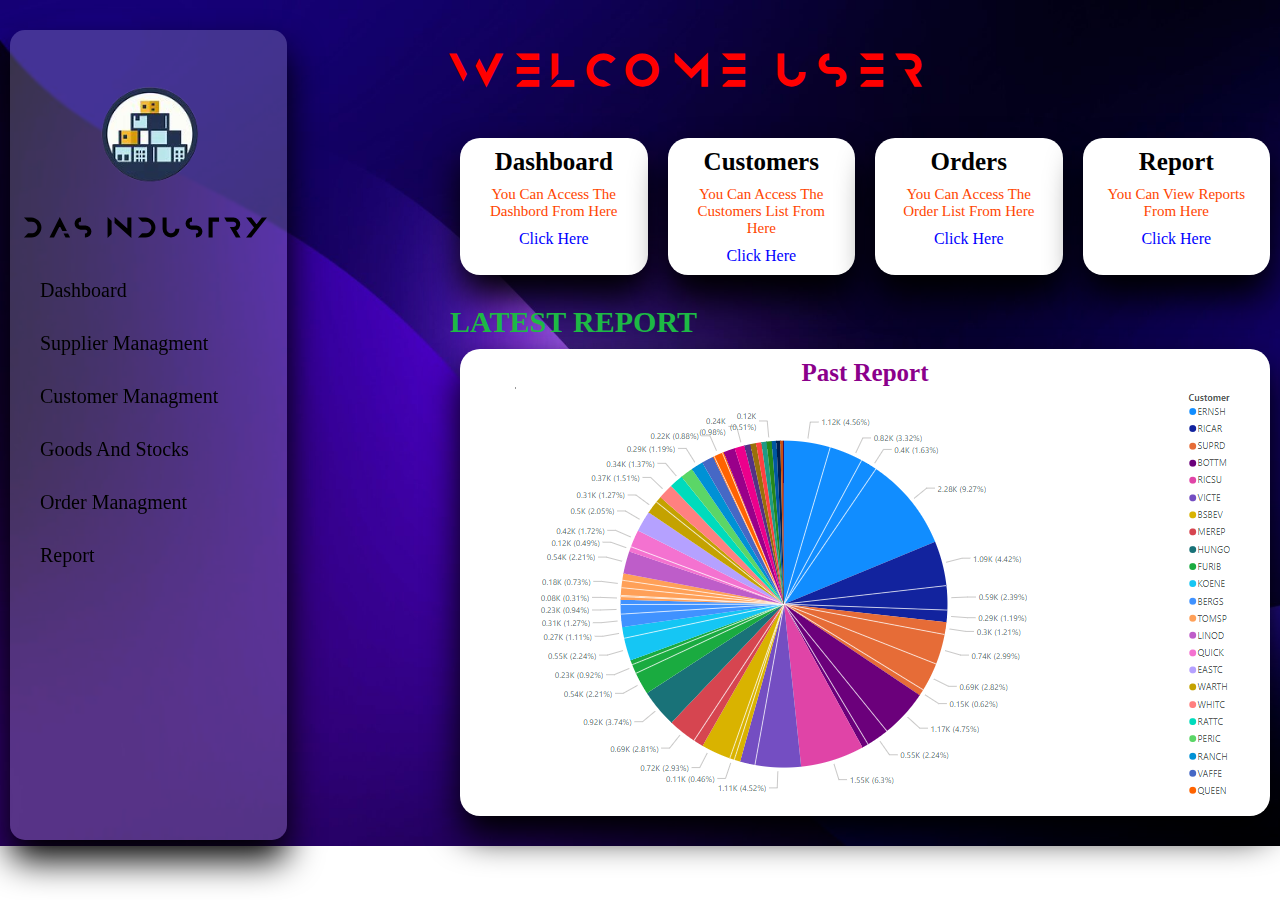
<file: Data Warehouse/index.html>
<!DOCTYPE html>
<html lang="en">
    <head>
        <meta name="viewport" content="width-device-width, initial-scale=1.0">
        <title>Das And Co</title>
        <link rel="stylesheet" href="assets/style.css">
        <link rel="shortcut icon" href="assets/Images/logo.png">
    </head>
    <body>
        <div class="side">
            <div class="logo">
                <a href="index.html"><img src="assets/Images/logo.png" alt="logo"></a>
                <h2>DAS INDUSTRY</h2>
            </div>
            <ul>
                <li onclick="location.href='index.html'"><p>Dashboard</p></li>
                <li onclick="location.href='supply.html'"><p>Supplier Managment</p></li>
                <li onclick="location.href='customer.html'"><p>Customer Managment</p></li>
                <li onclick="location.href='goods.html'"><p>Goods And Stocks</p></li>
                <li onclick="location.href='order.html'"><p>Order Managment</p></li>
                <li onclick="location.href='report.html'"><p>Report</p></li>
            </ul>
        </div>
        <div class="content">
            <h2>Welcome User</h2>
            <div class="sec">
            <div class="card">
                <h3>Dashboard</h3>
                <p>You can access the dashbord from here</p>
                <a href="index.html">Click Here</a>
            </div>
            <div class="card">
                <h3>Customers</h3>
                <p>you can access the customers list from here</p>
                <a href="customer.html">Click Here</a>
            </div>
            <div class="card">
                <h3>Orders</h3>
                <p>you can access the order list from here</p>
                <a href="order.html">Click Here</a>
            </div>
            <div class="card">
                <h3>Report</h3>
                <p>you can view reports from here</p>
                <a href="report.html">Click Here</a>
            </div>
            </div>
        </div>
        <div class="report">
            <h2>Latest Report</h2>
            <div class="box">
                <h3>Past Report</h3>
                <img src="assets/Images/rep.png" alt =report>
        </div>
    </body>
</html>
</file>
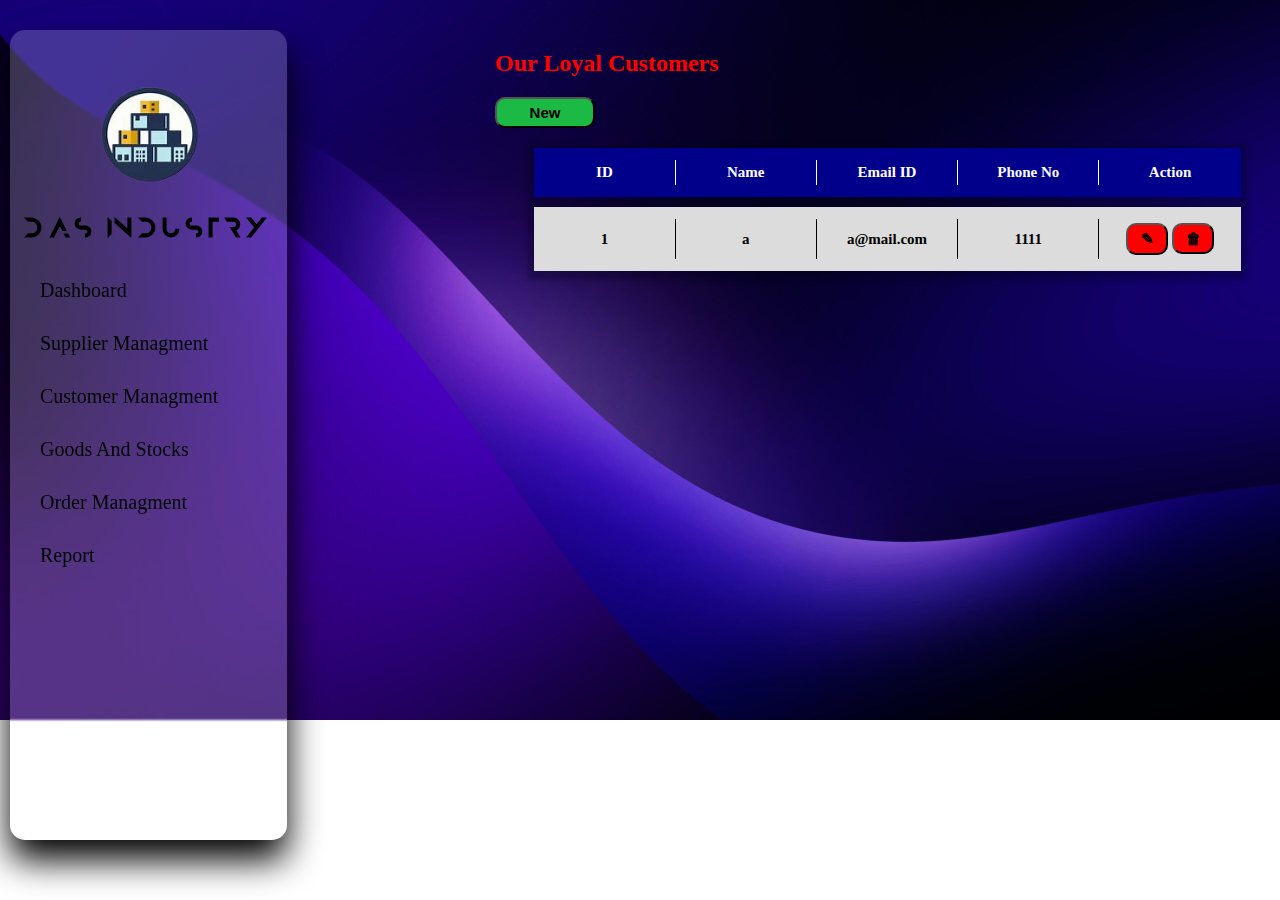
<file: Data Warehouse/customer.html>
<!DOCTYPE html>
<html lang="en">
    <head>
        <meta name="viewport" content="width-device-width, initial-scale=1.0">
        <title>Das And Co</title>
        <link rel="stylesheet" href="assets/cus.css">
        <link rel="shortcut icon" href="assets/Images/logo.png">
    </head>
    <body>
        <div class="side">
            <div class="logo">
                <a href="index.html"><img src="assets/Images/logo.png" alt="logo"></a>
                <h2>DAS INDUSTRY</h2>
            </div>
            <ul>
                <li onclick="location.href='index.html'"><p>Dashboard</p></li>
                <li onclick="location.href='supply.html'"><p>Supplier Managment</p></li>
                <li onclick="location.href='customer.html'"><p>Customer Managment</p></li>
                <li onclick="location.href='goods.html'"><p>Goods And Stocks</p></li>
                <li onclick="location.href='order.html'"><p>Order Managment</p></li>
                <li onclick="location.href='report.html'"><p>Report</p></li>
            </ul>
        </div>
        <div class="content">
            <h2>Our Loyal Customers</h2>
            <button onclick="add()">New</button>
            <div class="table">
                <div class="head">
                    <div class="cell">
                        <p>ID</p>
                    </div>
                    <div class="cell">
                        <p>Name</p>
                    </div>
                    <div class="cell">
                        <p>Email ID</p>
                    </div>
                    <div class="cell">
                        <p>Phone No</p>
                    </div>
                    <div class="cell last">
                        <p>Action</p>
                    </div>
                    </div>
                    <div class="trow ">
                        <div class="cell">
                            <p>1</p>
                        </div>
                        <div class="cell">
                            <p>a</p>
                        </div>
                        <div class="cell">
                            <p>a@mail.com</p>
                        </div>
                        <div class="cell">
                            <p>1111</p>
                        </div>
                        <div class="cell last">
                            <button onclick="update()">&#9998;</button>
                            <button onclick="del(this)">&#128465;</button>
                        </div>
                    </div>
            </div>
        </div> 
        <div class="pop" id="pop">
                <div id="aform">
                    <h2>Add User</h2>
                    <form>
                        <input type="text" placeholder="Name" required>
                        <input type="email" placeholder="Email ID" required>
                        <input type="tel" placeholder="Phone No" required>
                        <button type="submit">Add</button>
                    </form>
                </div>
        </div>
        <div class="pop" id="pop1">
                <div id="uform">
                    <form>
                        <h2>Update User</h2>
                        <input type="text" placeholder="Name" required>
                        <input type="email" placeholder="Email ID" required>
                        <input type="tel" placeholder="Phone No" required>
                        <button type="submit">Update</button>
                    </form>
                </div>
            </div>
        </div>
    <script>
        let p=document.getElementById("pop");
        let j=document.getElementById("pop1");
        function add(){
            if (p.style.display=="none"){
                p.style.display="block";
            }else{
                p.style.display="none";
            }
        }
        function update(){
            if (j.style.display=="none"){
                j.style.display="block";
            }else{
                j.style.display="none";
            }
        }
        function del(btn){
            var r=btn.parentNode.parentNode;
            r.parentNode.removeChild(r);
        }
    </script>
    </body>
</html>
</file>
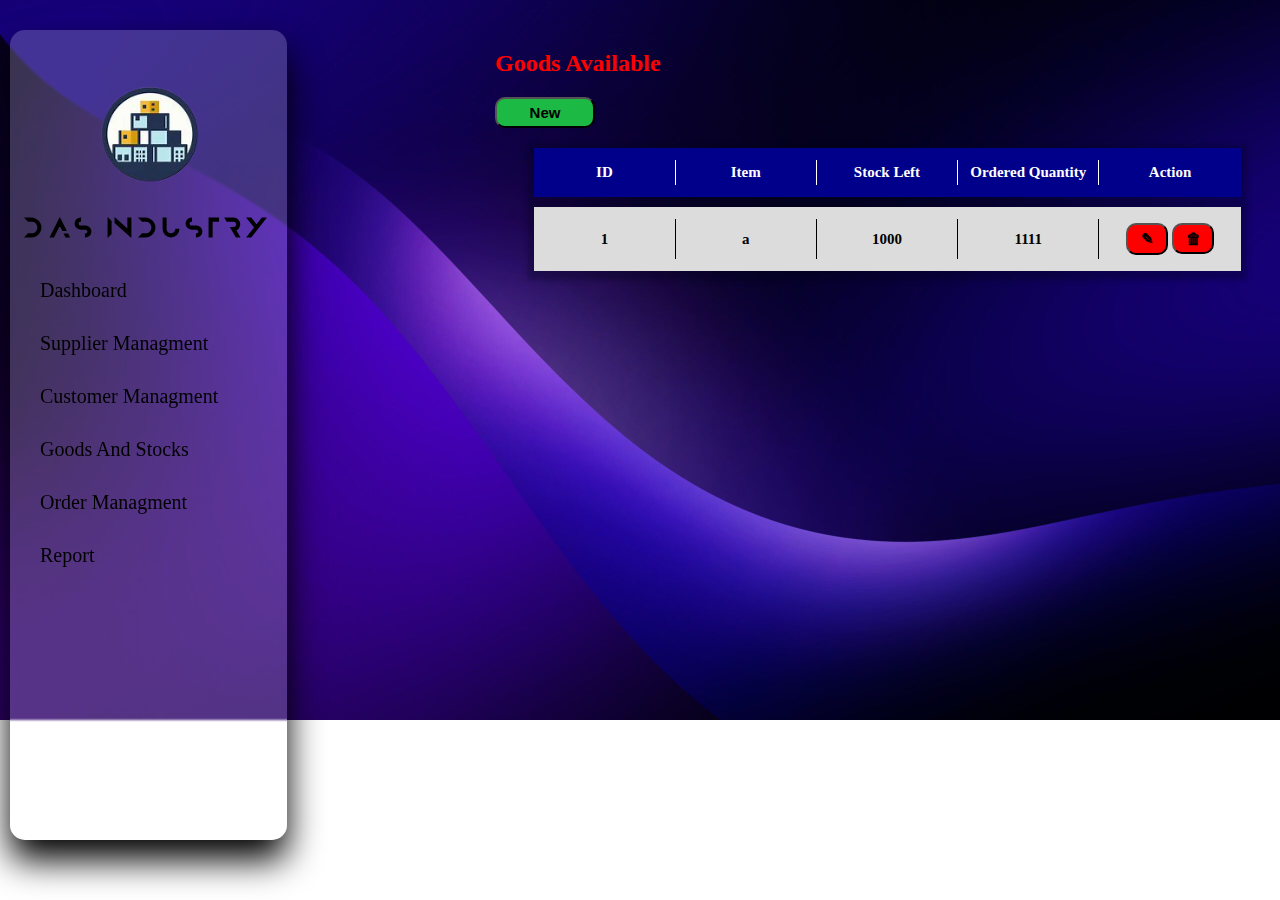
<file: Data Warehouse/goods.html>
<!DOCTYPE html>
<html lang="en">
    <head>
        <meta name="viewport" content="width-device-width, initial-scale=1.0">
        <title>Das And Co</title>
        <link rel="stylesheet" href="assets/cus.css">
        <link rel="shortcut icon" href="assets/Images/logo.png">
    </head>
    <body>
        <div class="side">
            <div class="logo">
                <a href="index.html"><img src="assets/Images/logo.png" alt="logo"></a>
                <h2>DAS INDUSTRY</h2>
            </div>
            <ul>
                <li onclick="location.href='index.html'"><p>Dashboard</p></li>
                <li onclick="location.href='supply.html'"><p>Supplier Managment</p></li>
                <li onclick="location.href='customer.html'"><p>Customer Managment</p></li>
                <li onclick="location.href='goods.html'"><p>Goods And Stocks</p></li>
                <li onclick="location.href='order.html'"><p>Order Managment</p></li>
                <li onclick="location.href='report.html'"><p>Report</p></li>
            </ul>
        </div>
        <div class="content">
            <h2>Goods Available</h2>
            <button onclick="add()">New</button>
            <div class="table">
                <div class="head">
                    <div class="cell">
                        <p>ID</p>
                    </div>
                    <div class="cell">
                        <p>Item</p>
                    </div>
                    <div class="cell">
                        <p>Stock Left</p>
                    </div>
                    <div class="cell">
                        <p>Ordered Quantity</p>
                    </div>
                    <div class="cell last">
                        <p>Action</p>
                    </div>
                    </div>
                    <div class="trow ">
                        <div class="cell">
                            <p>1</p>
                        </div>
                        <div class="cell">
                            <p>a</p>
                        </div>
                        <div class="cell">
                            <p>1000</p>
                        </div>
                        <div class="cell">
                            <p>1111</p>
                        </div>
                        <div class="cell last">
                            <button onclick="update()">&#9998;</button>
                            <button onclick="del(this)">&#128465;</button>
                        </div>
                    </div>
            </div>
        </div> 
        <div class="pop" id="pop">
                <div id="aform">
                    <h2>Add Supplier</h2>
                    <form>
                        <input type="text" placeholder="Item Name" required>
                        <input type="number" placeholder="Stock Left" required>
                        <input type="number" placeholder="Ordered Quantity" required>
                        <button type="submit">Add</button>
                    </form>
                </div>
        </div>
        <div class="pop" id="pop1">
                <div id="uform">
                    <form>
                        <h2>Update Stock</h2>
                        <input type="text" placeholder="Item Name" required>
                        <input type="number" placeholder="Stock Left" required>
                        <input type="number" placeholder="Ordered Quantity" required>
                        <button type="submit">Update</button>
                    </form>
                </div>
            </div>
        </div>
    <script>
        let p=document.getElementById("pop");
        let j=document.getElementById("pop1");
        function add(){
            if (p.style.display=="none"){
                p.style.display="block";
            }else{
                p.style.display="none";
            }
        }
        function update(){
            if (j.style.display=="none"){
                j.style.display="block";
            }else{
                j.style.display="none";
            }
        }
        function del(btn){
            var r=btn.parentNode.parentNode;
            r.parentNode.removeChild(r);
        }
    </script>
    </body>
</html>
</file>
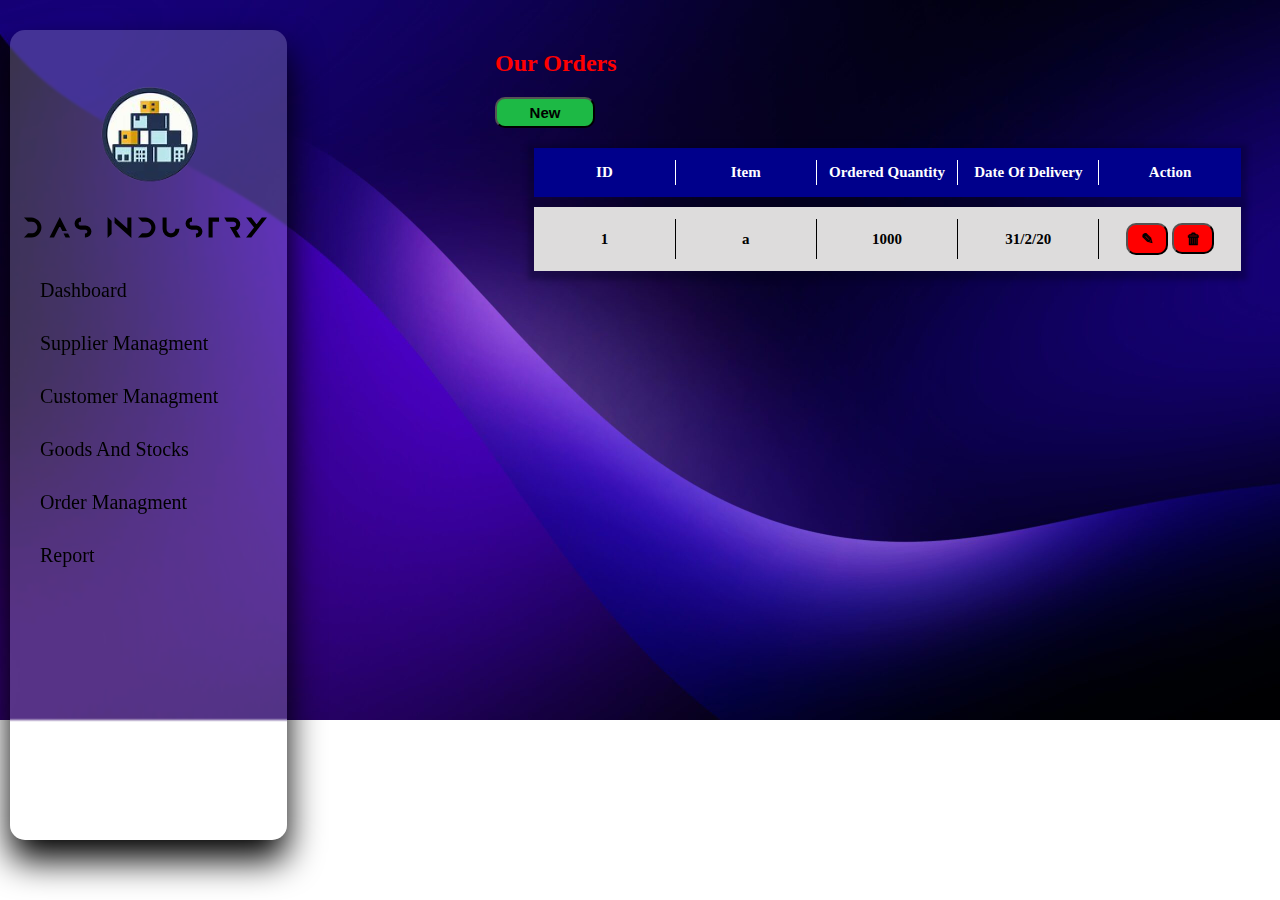
<file: Data Warehouse/order.html>
<!DOCTYPE html>
<html lang="en">
    <head>
        <meta name="viewport" content="width-device-width, initial-scale=1.0">
        <title>Das And Co</title>
        <link rel="stylesheet" href="assets/cus.css">
        <link rel="shortcut icon" href="assets/Images/logo.png">
    </head>
    <body>
        <div class="side">
            <div class="logo">
                <a href="index.html"><img src="assets/Images/logo.png" alt="logo"></a>
                <h2>DAS INDUSTRY</h2>
            </div>
            <ul>
                <li onclick="location.href='index.html'"><p>Dashboard</p></li>
                <li onclick="location.href='supply.html'"><p>Supplier Managment</p></li>
                <li onclick="location.href='customer.html'"><p>Customer Managment</p></li>
                <li onclick="location.href='goods.html'"><p>Goods And Stocks</p></li>
                <li onclick="location.href='order.html'"><p>Order Managment</p></li>
                <li onclick="location.href='report.html'"><p>Report</p></li>
            </ul>
        </div>
        <div class="content">
            <h2>Our Orders</h2>
            <button onclick="add()">New</button>
            <div class="table">
                <div class="head">
                    <div class="cell">
                        <p>ID</p>
                    </div>
                    <div class="cell">
                        <p>Item</p>
                    </div>
                    <div class="cell">
                        <p>Ordered Quantity</p>
                    </div>
                    <div class="cell">
                        <p>Date Of Delivery</p>
                    </div>
                    <div class="cell last">
                        <p>Action</p>
                    </div>
                    </div>
                    <div class="trow ">
                        <div class="cell">
                            <p>1</p>
                        </div>
                        <div class="cell">
                            <p>a</p>
                        </div>
                        <div class="cell">
                            <p>1000</p>
                        </div>
                        <div class="cell">
                            <p>31/2/20</p>
                        </div>
                        <div class="cell last">
                            <button onclick="update()">&#9998;</button>
                            <button onclick="del(this)">&#128465;</button>
                        </div>
                    </div>
            </div>
        </div> 
        <div class="pop" id="pop">
                <div id="aform">
                    <h2>Add Items</h2>
                    <form>
                        <input type="text" placeholder="Item Name" required>
                        <input type="number" placeholder="Quantity" required>
                        <input type="date" placeholder="Date Of Delivery" required>
                        <button type="submit">Add</button>
                    </form>
                </div>
        </div>
        <div class="pop" id="pop1">
                <div id="uform">
                    <form>
                        <h2>Update Order</h2>
                        <input type="text" placeholder="Item Name" required>
                        <input type="number" placeholder="Quantity" required>
                        <input type="date" placeholder="Date Of Delivery" required>
                        <button type="submit">Update</button>
                    </form>
                </div>
            </div>
        </div>
    <script>
        let p=document.getElementById("pop");
        let j=document.getElementById("pop1");
        function add(){
            if (p.style.display=="none"){
                p.style.display="block";
            }else{
                p.style.display="none";
            }
        }
        function update(){
            if (j.style.display=="none"){
                j.style.display="block";
            }else{
                j.style.display="none";
            }
        }
        function del(btn){
            var r=btn.parentNode.parentNode;
            r.parentNode.removeChild(r);
        }
    </script>
    </body>
</html>
</file>
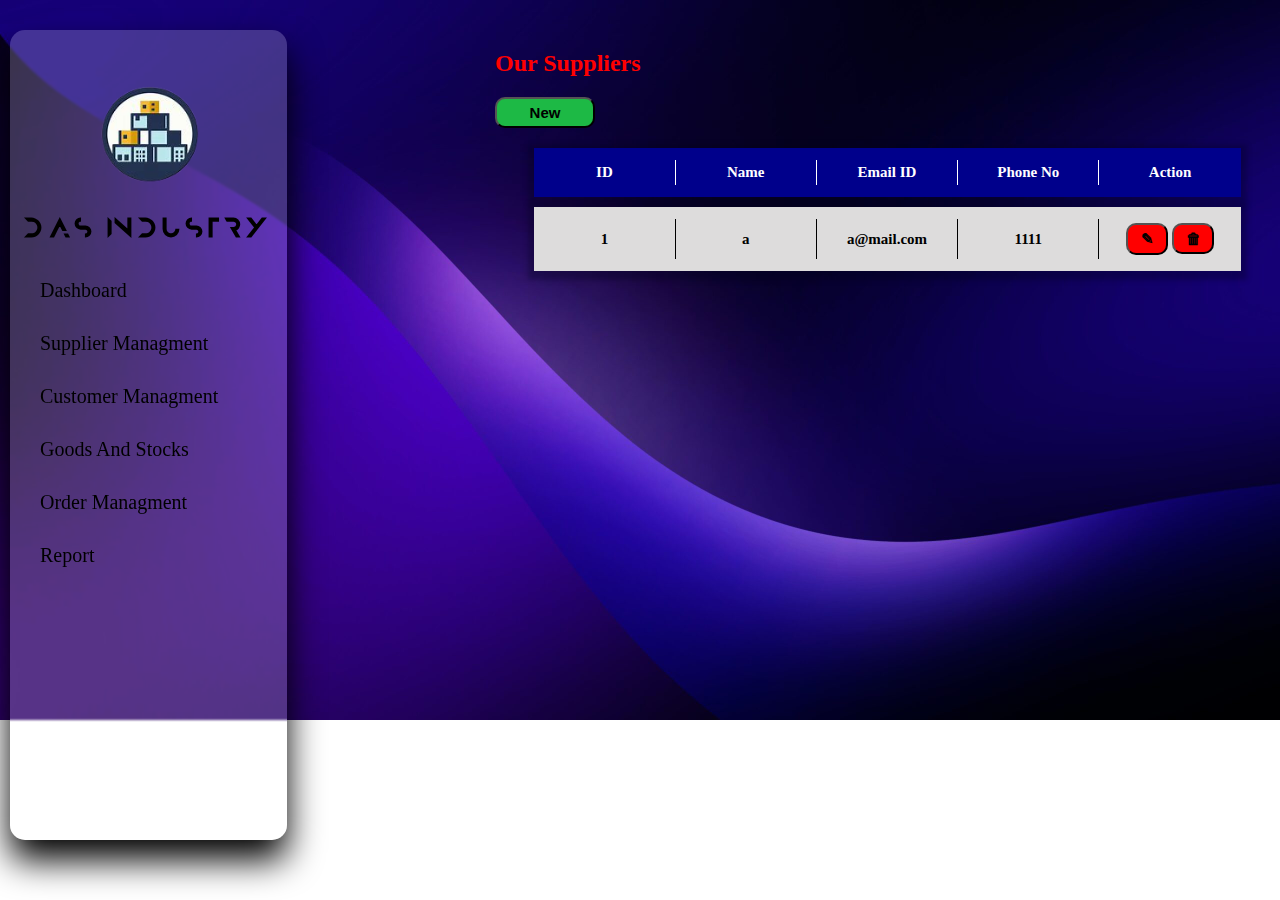
<file: Data Warehouse/supply.html>
<!DOCTYPE html>
<html lang="en">
    <head>
        <meta name="viewport" content="width-device-width, initial-scale=1.0">
        <title>Das And Co</title>
        <link rel="stylesheet" href="assets/cus.css">
        <link rel="shortcut icon" href="assets/Images/logo.png">
    </head>
    <body>
        <div class="side">
            <div class="logo">
                <a href="index.html"><img src="assets/Images/logo.png" alt="logo"></a>
                <h2>DAS INDUSTRY</h2>
            </div>
            <ul>
                <li onclick="location.href='index.html'"><p>Dashboard</p></li>
                <li onclick="location.href='supply.html'"><p>Supplier Managment</p></li>
                <li onclick="location.href='customer.html'"><p>Customer Managment</p></li>
                <li onclick="location.href='goods.html'"><p>Goods And Stocks</p></li>
                <li onclick="location.href='order.html'"><p>Order Managment</p></li>
                <li onclick="location.href='report.html'"><p>Report</p></li>
            </ul>
        </div>
        <div class="content">
            <h2>Our Suppliers</h2>
            <button onclick="add()">New</button>
            <div class="table">
                <div class="head">
                    <div class="cell">
                        <p>ID</p>
                    </div>
                    <div class="cell">
                        <p>Name</p>
                    </div>
                    <div class="cell">
                        <p>Email ID</p>
                    </div>
                    <div class="cell">
                        <p>Phone No</p>
                    </div>
                    <div class="cell last">
                        <p>Action</p>
                    </div>
                    </div>
                    <div class="trow ">
                        <div class="cell">
                            <p>1</p>
                        </div>
                        <div class="cell">
                            <p>a</p>
                        </div>
                        <div class="cell">
                            <p>a@mail.com</p>
                        </div>
                        <div class="cell">
                            <p>1111</p>
                        </div>
                        <div class="cell last">
                            <button onclick="update()">&#9998;</button>
                            <button onclick="del(this)">&#128465;</button>
                        </div>
                    </div>
            </div>
        </div> 
        <div class="pop" id="pop">
                <div id="aform">
                    <h2>Add Supplier</h2>
                    <form>
                        <input type="text" placeholder="Name" required>
                        <input type="email" placeholder="Email ID" required>
                        <input type="tel" placeholder="Phone No" required>
                        <button type="submit">Add</button>
                    </form>
                </div>
        </div>
        <div class="pop" id="pop1">
                <div id="uform">
                    <form>
                        <h2>Update Supplier</h2>
                        <input type="text" placeholder="Name" required>
                        <input type="email" placeholder="Email ID" required>
                        <input type="tel" placeholder="Phone No" required>
                        <button type="submit">Update</button>
                    </form>
                </div>
            </div>
        </div>
    <script>
        let p=document.getElementById("pop");
        let j=document.getElementById("pop1");
        function add(){
            if (p.style.display=="none"){
                p.style.display="block";
            }else{
                p.style.display="none";
            }
        }
        function update(){
            if (j.style.display=="none"){
                j.style.display="block";
            }else{
                j.style.display="none";
            }
        }
        function del(btn){
            var r=btn.parentNode.parentNode;
            r.parentNode.removeChild(r);
        }
    </script>
    </body>
</html>
</file>
<file: Data Warehouse/assets/style.css>
*
{
    padding: 0;
    margin: 0;
    box-sizing: border-box;
}
@font-face {
    font-family: font;
    src: url(font.otf);
}
body
{
    background-image: url(Images/back.jpg);
    background-size: cover;
    background-repeat: no-repeat;
}
.side
{
    width: auto;
    height: 90vh;
    position: fixed;
    top:30px;
    left: 10px;
    padding: 30px 15px;
    background: rgba(255, 255, 255, 0.2);
    backdrop-filter: blur(1px);
    border-radius: 15px;
    box-shadow: 0 20px 35px;
}
.logo
{
    align-items: center;
    font-family: font;
    letter-spacing: 4px;
}
.logo a img
{
    height: 150px;
    width: auto; 
    padding-left: 50px;  
}
.side ul
{
    list-style: none;
    cursor: pointer;
    padding-top: 20px;
}
.side ul li p
{
    font-size: 20px;
    padding:15px;
    color: black;
} 
.side ul li p:hover
{
    color: #1db945;
    transition: 0.5s;
}
/*sidebar finished*/
.content
{
    padding-top: 50px;
    margin-left: 50vh;
}
.content .card
{
    width: 25%;
    margin: 10px;
    background: white;
    text-align: center;
    border-radius: 20px;
    padding: 10px;
    box-shadow: 0 20px 35px;
}
.sec
{
    display:flex;
    justify-content: space-between;
    padding-top: 30px;
}
.content h2
{
    text-transform: uppercase;
    font-family: font;
    letter-spacing: 10px;
    font-size: 40px;
    display: flexbox;
    color: red;
}
.card h3
{
    font-weight: bold;
    font-size: 25px;
}
.card p
{
    text-transform: capitalize;
    padding: 10px;
    font-size: 15px;
    color: orangered;
}
.card a
{
    color: blue;
    text-decoration: none;
}
.report
{
    padding-top: 20px;
    margin-left: 50vh;
    padding-bottom: 20px;
}
.report h2
{
    color: #1db945;
    font-size: 30px;
    text-transform: uppercase;
}
.box
{
    width: auto;
    margin: 10px;
    background: white;
    text-align: center;
    border-radius: 20px;
    padding: 10px;
    box-shadow: 0 20px 35px;
}
.box h3
{
    font-size: 25px;
    font-family: 'times new roman';
    text-decoration: wavy;
    color:darkmagenta;
}
</file>
<file: Data Warehouse/assets/cus.css>
*
{
    padding: 0;
    margin: 0;
    box-sizing: border-box;
}
@font-face {
    font-family: font;
    src: url(font.otf);
}
body
{
    background-image: url(Images/back.jpg);
    background-size: cover;
    background-repeat: no-repeat;
}
.side
{
    width: auto;
    height: 90vh;
    position: fixed;
    top:30px;
    left: 10px;
    padding: 30px 15px;
    background: rgba(255, 255, 255, 0.2);
    backdrop-filter: blur(1px);
    border-radius: 15px;
    box-shadow: 0 20px 35px;
}
.logo
{
    align-items: center;
    font-family: font;
    letter-spacing: 4px;
}
.logo a img
{
    height: 150px;
    width: auto;   
    padding-left: 50px; 
}
.side ul
{
    list-style: none;
    cursor: pointer;
    padding-top: 20px;
}
.side ul li p
{
    font-size: 20px;
    padding:15px;
    color: black;
} 
.side ul li p:hover
{
    color: #1db945;
    transition: 0.5s;
}
/*sidebar finished*/
.content
{
    padding-top: 50px;
    margin-left:55vh;
    padding-bottom: 20px;
}
.content h2
{
    color: red;
    padding-bottom: 20px;
}
button
{
    padding: 5px;
    width: 100px;
    text-align: center;
    font-weight: 550;
    font-size: 15px;
    background: #1db945;
    color: black;
    border-radius: 10px;
}
.content button:hover
{
    background: black;
    color: white;
    transition: 0.5s;
}
.content .table
{
    margin-top: 20px;
}
.content .trow
{
    display: table;
    width: 90%;
    margin: 10px auto;
    background: rgb(221, 220, 220);
    padding: 12px 0;
    color: black;
    font-size: 15px;
    box-shadow: 0 3px 5px 6px rgba(0, 0, 27, 0.3);
    font-weight: 600;
}
.cell
{
    display: table-cell;
    width: 20%;
    text-align: center;
    padding: 4px 0;
    border-right: 1px solid #000;
    vertical-align: middle;
}  
.head 
{
    display: table;
    width: 90%;
    margin: 10px auto;
    background: darkblue;
    padding: 12px 0;
    color: black;
    font-size: 15px;
    box-shadow: 0 3px 5px 6px rgba(0, 0, 27, 0.3);
    font-weight: 600;
} 
.head .cell
{
    color: #fff;
    border-right: 1px solid #fff;
}
.head .last
{
    border-right: none;
}
.last
{
    border-right: none;
}
.h
{
    background-color: #fff;
}
/*popup*/
.pop
{
    position: absolute;
    height: 50%;
    display: none;
    top: 50%;
    left: 50%;
    opacity: 1;
    transform: translate(-50%,-50%) ;
    width: 380px;
    padding: 20px 20px;
    background: #fff;
    box-shadow: 2px 3px 5px 6px rgba(0, 0, 0, 0.15);
    border-radius: 10px;
}
.pop h2
{
    text-align: center;
    color: royalblue;
    margin: 10px 0px 20px;
    font-family: 'Raleway',sans-serif;
}
.pop input
{
    outline: none;
    padding: 10px;
    margin: 5px;
    width: 100%;
    border: 1px solid #aaa;
    border-radius: 5px;
}
.pop button
{
    padding: 10px;
    margin: 10% 0px 10px 5px;
    width: 100%;
    font-weight: 600;
    cursor: pointer;
}
.pop button:hover
{
    background: #000;
    color: #fff;
    transition: 0.5s;
}

.last button
{
    background-color: red;
    color: #000;
    font-weight: 600;
    width: 30%;
}
</file>
